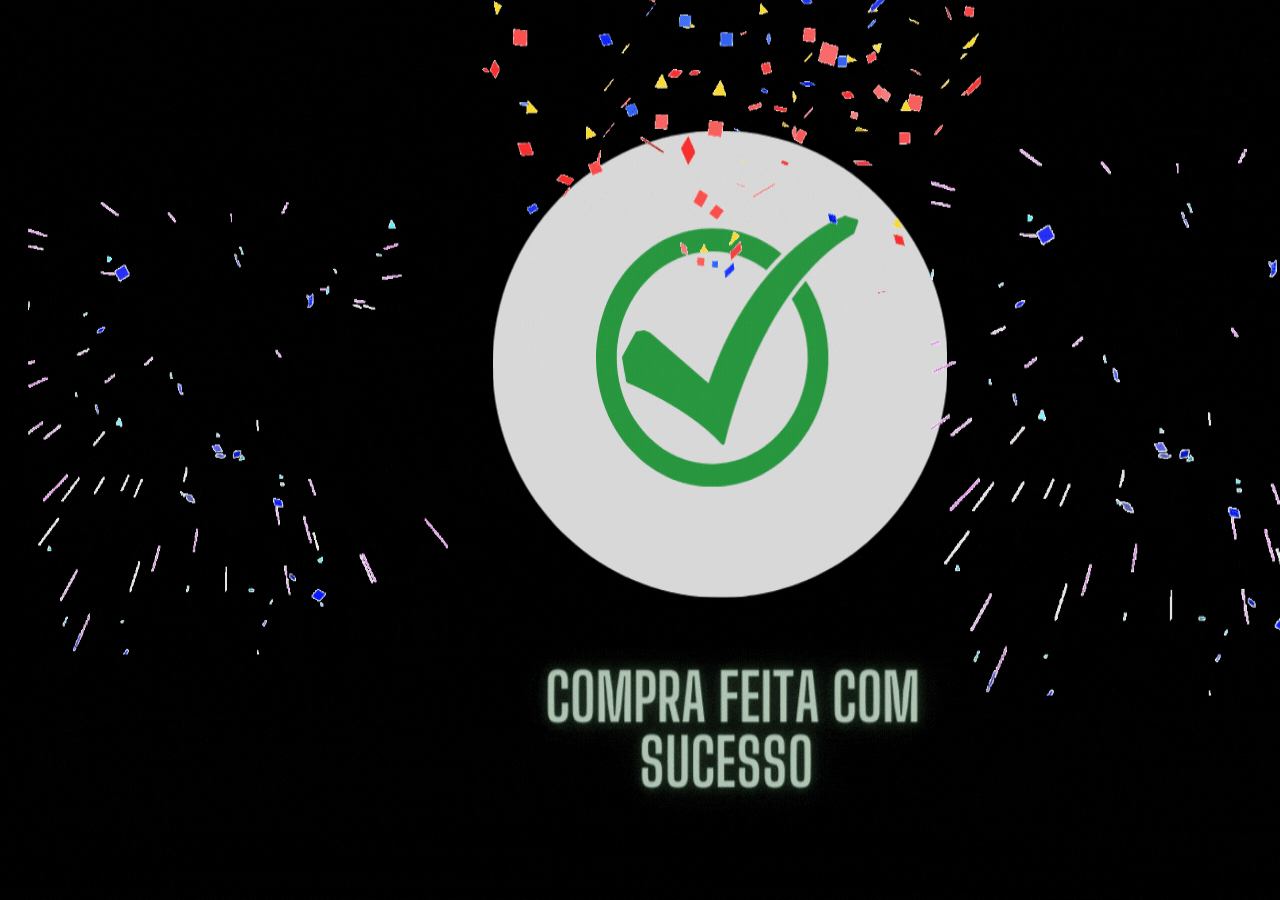
<file: index2.html>
<!DOCTYPE html>
<html lang="en">
<head>
    <meta charset="UTF-8">
    <meta http-equiv="X-UA-Compatible" content="IE=edge">
    <meta name="viewport" content="width=device-width, initial-scale=1.0">
    <title>Document</title>
    <link rel="stylesheet" href="css/style2.css">
</head>
<body>
    
<img src="img/compra.gif" alt="gif">

<button> <a href="index.html">voltar</a></button>

</body>
</html>
</file>
<file: css/style2.css>
* {
    box-sizing: border-box;
}

 body {
        background-color:#EEE;
        font-family:'Lato',Helvetica,Arial;
        font-size:15px;
        display:flex;
        margin: auto;
        min-height:100vh;
        height: auto;
    }
 button{
    color: rgb(252, 245, 245); 
    border: 5px rgb(20, 20, 20) solid;
    font-family: Arial, Helvetica, sans-serif;
    box-shadow: rgb(69, 214, 166) 5px 5px 5px;
    
 }
</file>
